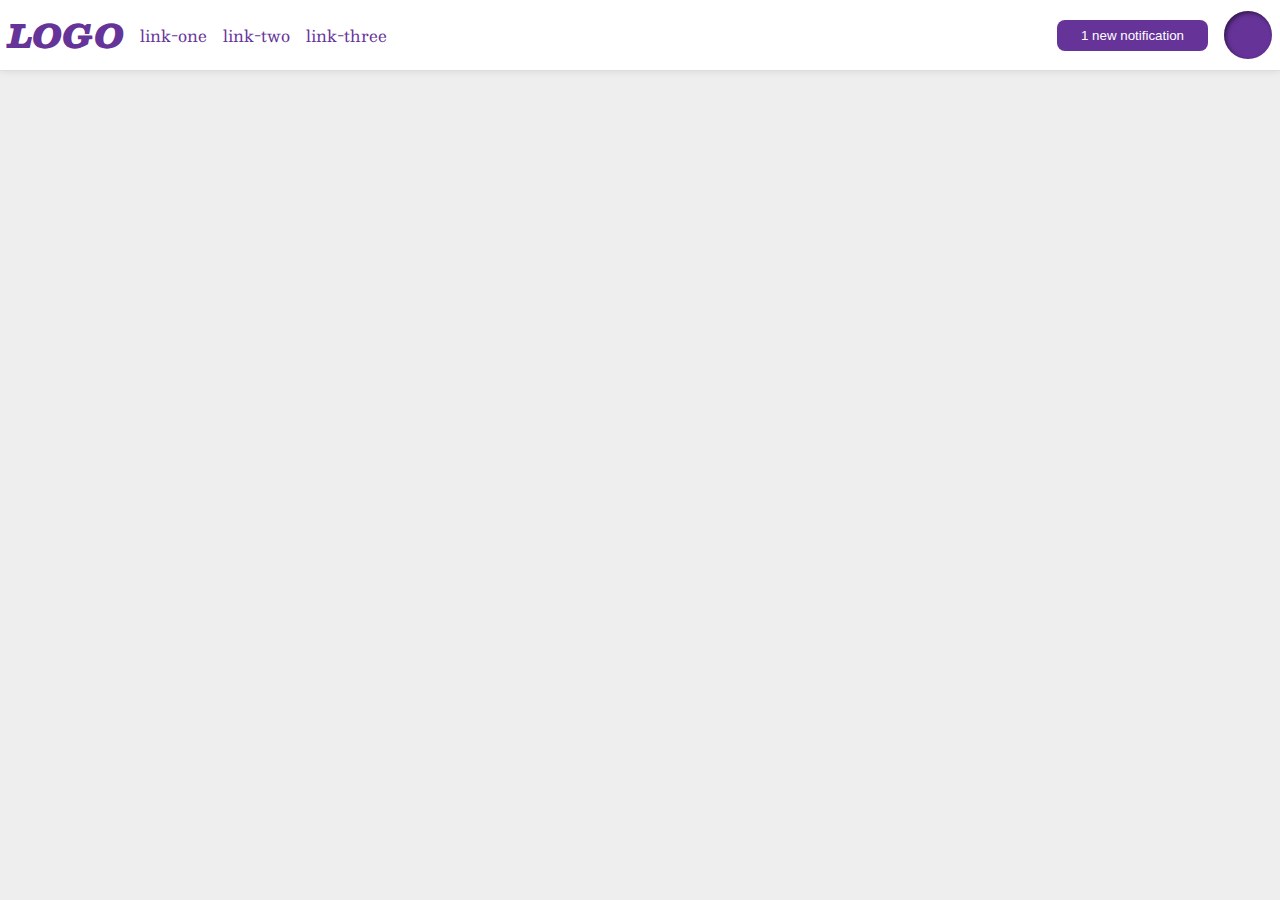
<file: flex/03-flex-header-2/index.html>
<!DOCTYPE html>
<html lang="en">

<head>
  <meta charset="UTF-8">
  <meta http-equiv="X-UA-Compatible" content="IE=edge">
  <meta name="viewport" content="width=device-width, initial-scale=1.0">
  <title>Flex Header 2</title>
  <link rel="stylesheet" href="style.css">
</head>

<body>
  <div class="header">
    <div class="left">
      <div class="logo">
        LOGO
      </div>
      <ul class="links">
        <li><a href="google.com">link-one</a></li>
        <li><a href="google.com">link-two</a></li>
        <li><a href="google.com">link-three</a></li>
      </ul>
    </div>
    <div class="right">
      <button class="notifications">
        1 new notification
      </button>
      <div class="profile-image"></div>
    </div>
  </div>
</body>

</html>
</file>
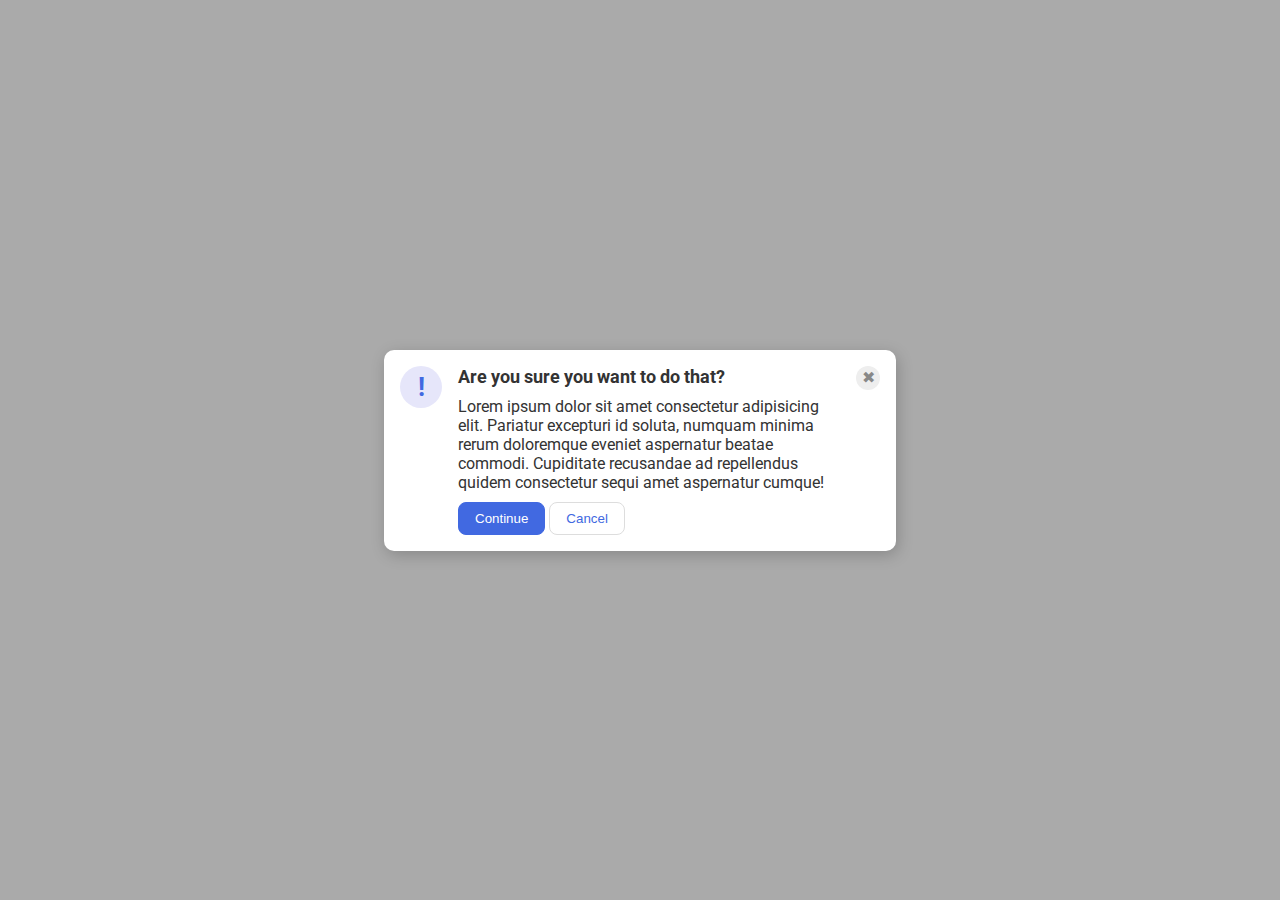
<file: flex/05-flex-modal/index.html>
<!DOCTYPE html>
<html lang="en">

<head>
  <meta charset="UTF-8">
  <meta http-equiv="X-UA-Compatible" content="IE=edge">
  <meta name="viewport" content="width=device-width, initial-scale=1.0">
  <link rel="stylesheet" href="style.css">
  <title>Modal</title>
</head>

<body>
  <div class="modal">
    <div class="icon">!</div>
    <div class="column">
      <div class="header">Are you sure you want to do that?</div>
      <div class="text">Lorem ipsum dolor sit amet consectetur adipisicing elit. Pariatur excepturi id soluta, numquam
        minima rerum doloremque eveniet aspernatur beatae commodi. Cupiditate recusandae ad repellendus quidem
        consectetur sequi amet aspernatur cumque!</div>
        <div class="buttons">
          <button class="continue">Continue</button>
          <button class="cancel">Cancel</button>
        </div>
    </div>
    <div class="close-button">✖</div>
  </div>
</body>

</html>
</file>
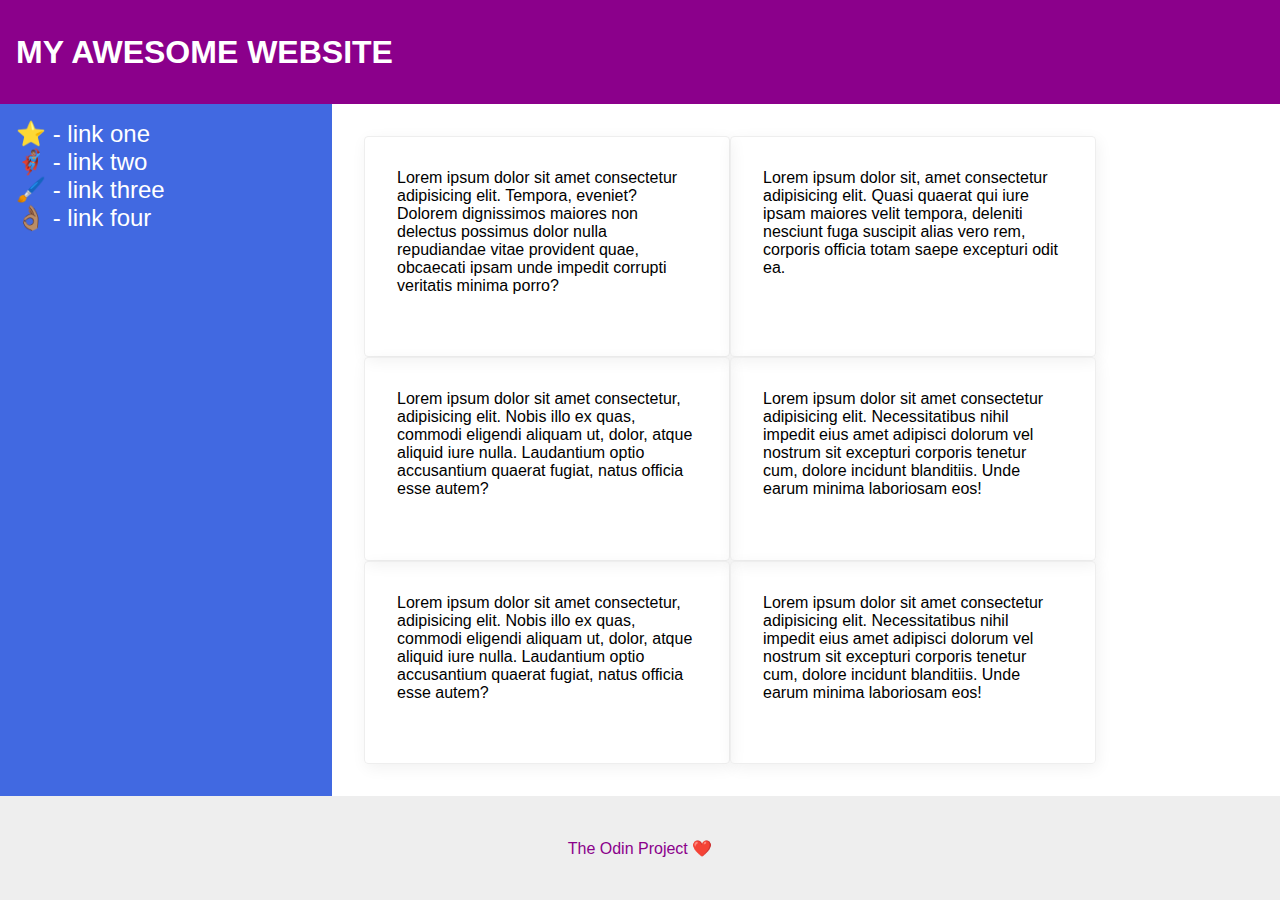
<file: flex/07-flex-layout-2/index.html>
<!DOCTYPE html>
<html lang="en">

<head>
  <meta charset="UTF-8">
  <meta http-equiv="X-UA-Compatible" content="IE=edge">
  <meta name="viewport" content="width=device-width, initial-scale=1.0">
  <title>The Holy Grail</title>
  <link rel="stylesheet" href="style.css">
</head>

<body>
  <div class="header">
    MY AWESOME WEBSITE
  </div>

  <div class="content">
    <div class="sidebar">
      <ul>
        <li><a href="#">⭐ - link one</a></li>
        <li><a href="#">🦸🏽‍♂️ - link two</a></li>
        <li><a href="#">🖌️ - link three</a></li>
        <li><a href="#">👌🏽 - link four</a></li>
      </ul>
    </div>
    <div class="card-container">
      <div class="card">Lorem ipsum dolor sit amet consectetur adipisicing elit. Tempora, eveniet? Dolorem dignissimos
        maiores non delectus possimus dolor nulla repudiandae vitae provident quae, obcaecati ipsam unde impedit
        corrupti veritatis minima porro?</div>
      <div class="card">Lorem ipsum dolor sit, amet consectetur adipisicing elit. Quasi quaerat qui iure ipsam maiores
        velit tempora, deleniti nesciunt fuga suscipit alias vero rem, corporis officia totam saepe excepturi odit ea.
      </div>
      <div class="card">Lorem ipsum dolor sit amet consectetur, adipisicing elit. Nobis illo ex quas, commodi eligendi
        aliquam ut, dolor, atque aliquid iure nulla. Laudantium optio accusantium quaerat fugiat, natus officia esse
        autem?</div>
      <div class="card">Lorem ipsum dolor sit amet consectetur adipisicing elit. Necessitatibus nihil impedit eius amet
        adipisci dolorum vel nostrum sit excepturi corporis tenetur cum, dolore incidunt blanditiis. Unde earum minima
        laboriosam eos!</div>
      <div class="card">Lorem ipsum dolor sit amet consectetur, adipisicing elit. Nobis illo ex quas, commodi eligendi
        aliquam ut, dolor, atque aliquid iure nulla. Laudantium optio accusantium quaerat fugiat, natus officia esse
        autem?</div>
      <div class="card">Lorem ipsum dolor sit amet consectetur adipisicing elit. Necessitatibus nihil impedit eius amet
        adipisci dolorum vel nostrum sit excepturi corporis tenetur cum, dolore incidunt blanditiis. Unde earum minima
        laboriosam eos!</div>
    </div>
  </div>
  <div class="footer">
    The Odin Project ❤️
  </div>
</body>

</html>
</file>
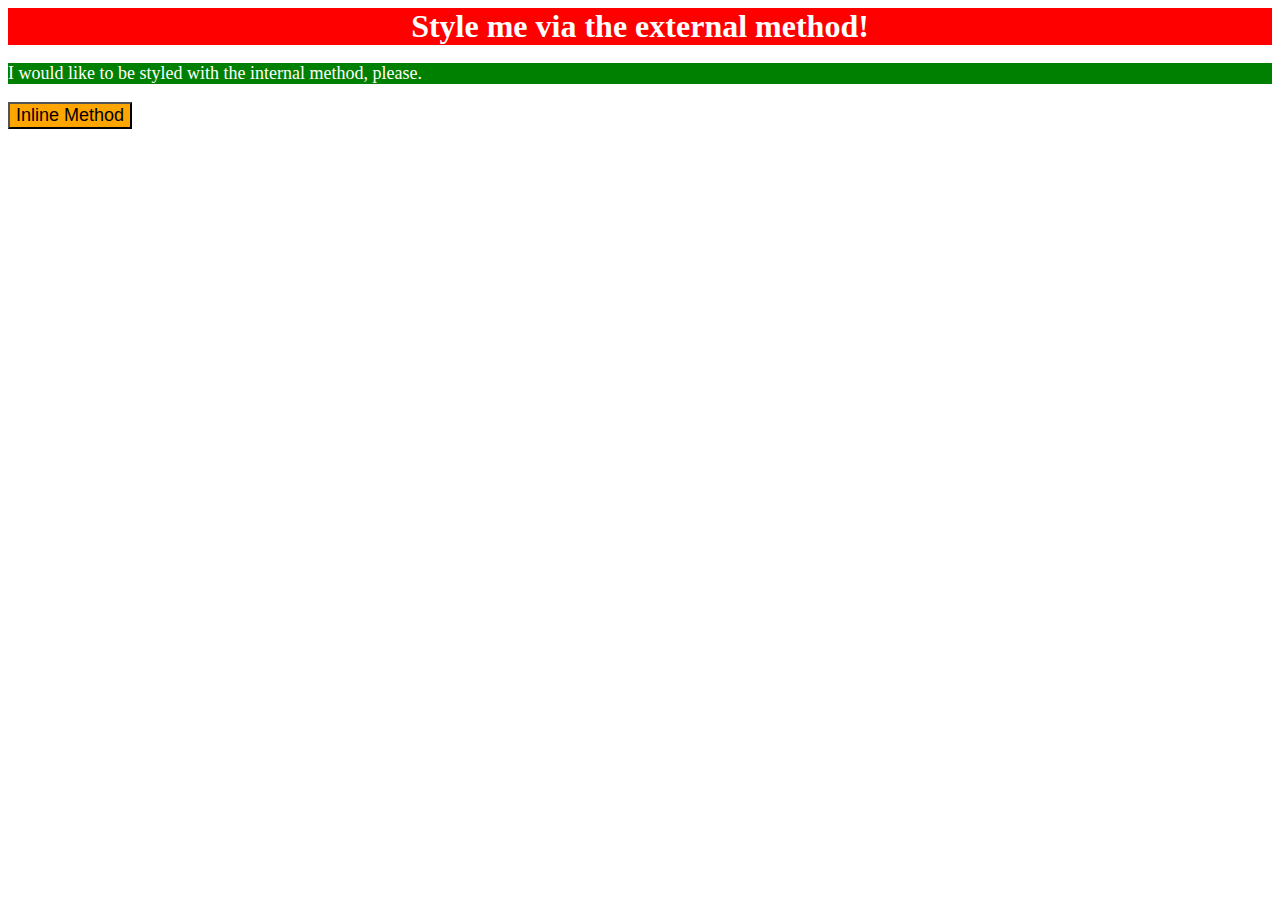
<file: foundations/01-css-methods/index.html>
<!DOCTYPE html>
<html lang="en">
  <head>
    <link rel="stylesheet" href="index.css">
    <style>
      .internal{
        background-color: green;
        color: white;
        font-size: 18px;
      }
    </style>
    <meta charset="UTF-8">
    <meta http-equiv="X-UA-Compatible" content="IE=edge">
    <meta name="viewport" content="width=device-width, initial-scale=1.0">
    <title>Methods for Adding CSS</title>
  </head>
  <body>
    <div class="external">Style me via the external method!</div>
    <p class="internal">I would like to be styled with the internal method, please.</p>
    <button style="background-color: orange; font-size: 18px;">Inline Method</button>
  </body>
</html>
</file>
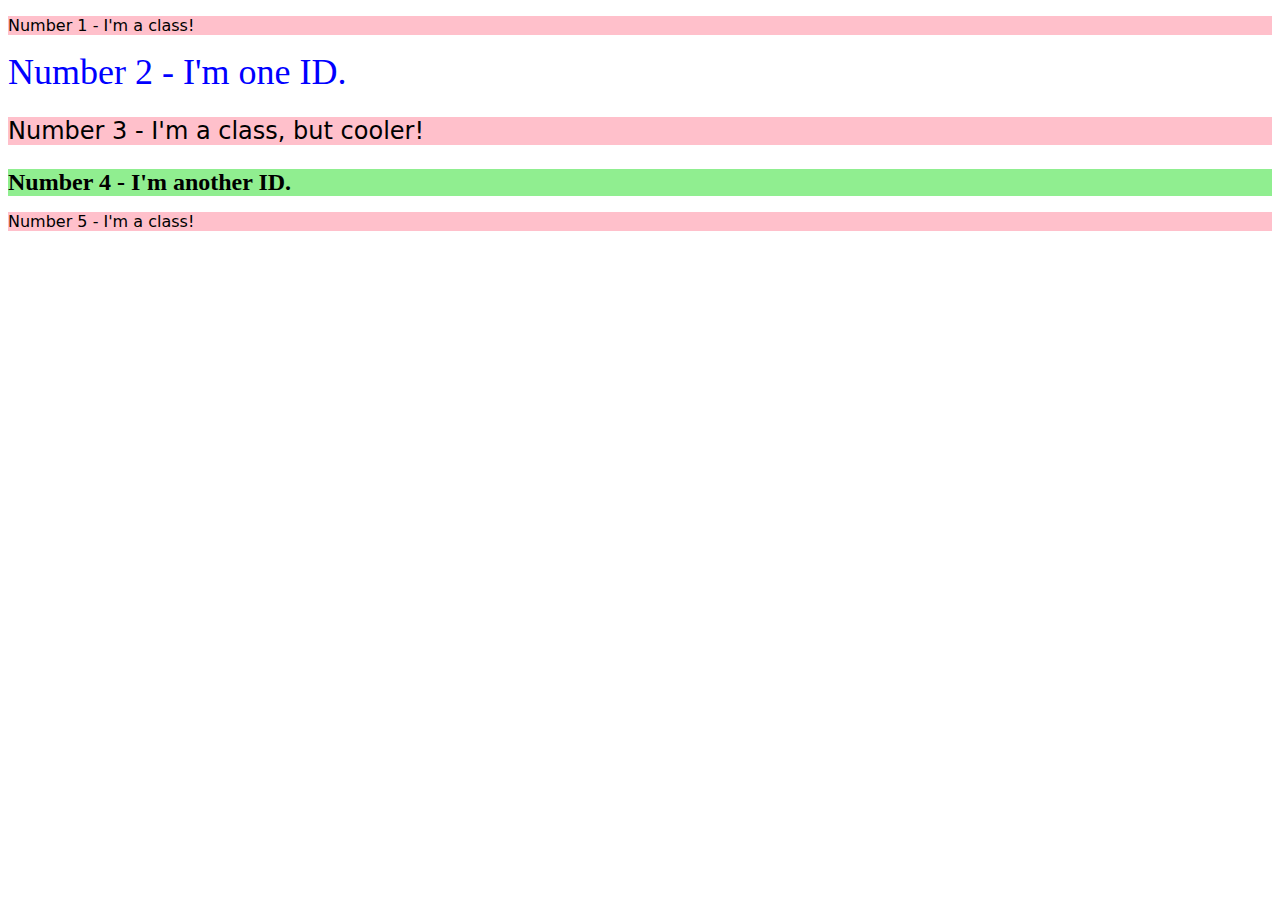
<file: foundations/02-class-id-selectors/index.html>
<!DOCTYPE html>
<html lang="en">
  <head>
    <meta charset="UTF-8">
    <meta http-equiv="X-UA-Compatible" content="IE=edge">
    <meta name="viewport" content="width=device-width, initial-scale=1.0">
    <title>Class and ID Selectors</title>
    <link rel="stylesheet" href="style.css">
  </head>
  <body>
    <p>Number 1 - I'm a class!</p>
    <div id="two">Number 2 - I'm one ID.</div>
    <p class = "cool">Number 3 - I'm a class, but cooler!</p>
    <div id="four">Number 4 - I'm another ID.</div>
    <p>Number 5 - I'm a class!</p>
  </body>
</html>
</file>
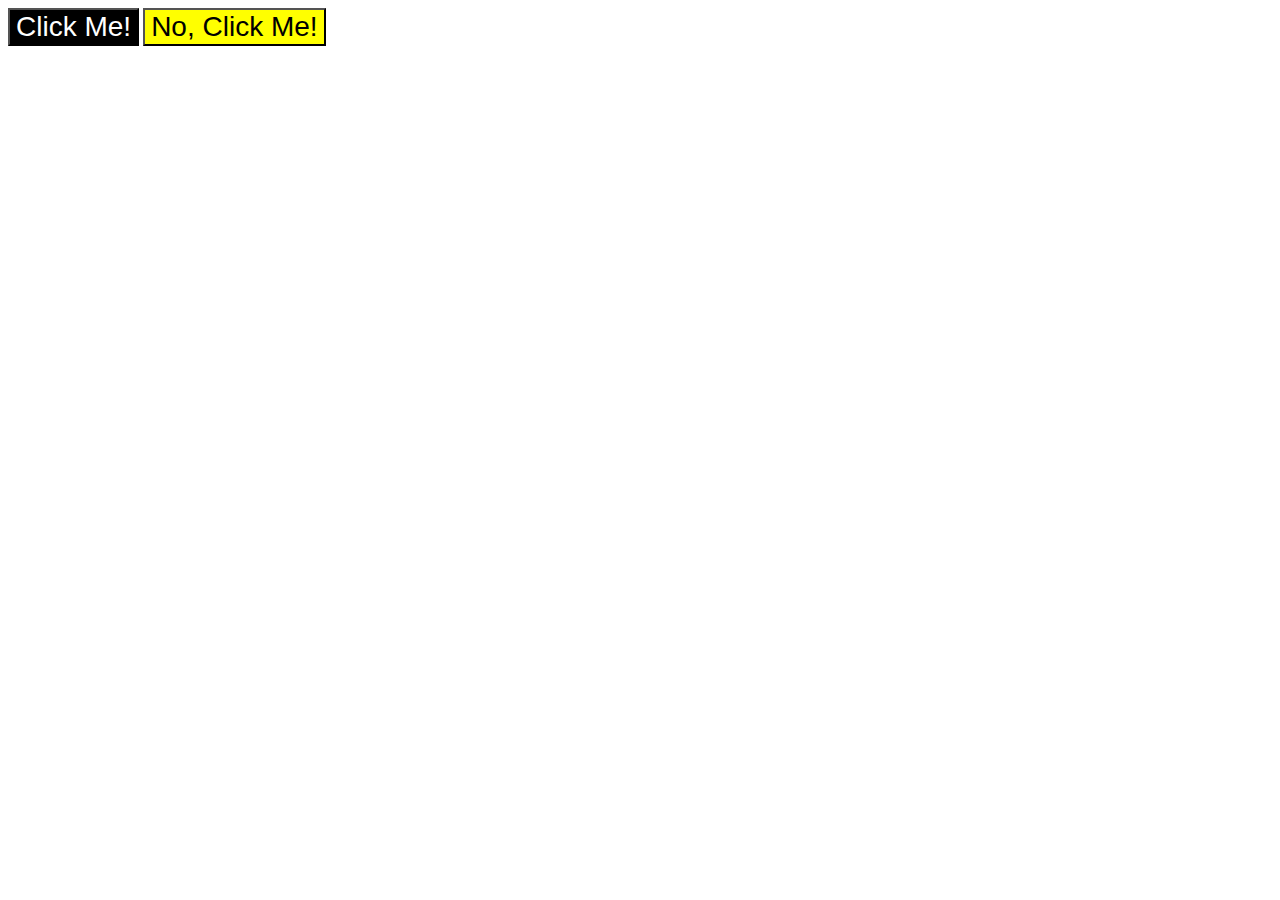
<file: foundations/03-grouping-selectors/index.html>
<!DOCTYPE html>
<html lang="en">
  <head>
    <meta charset="UTF-8">
    <meta http-equiv="X-UA-Compatible" content="IE=edge">
    <meta name="viewport" content="width=device-width, initial-scale=1.0">
    <title>Grouping Selectors</title>
    <link rel="stylesheet" href="style.css">
  </head>
  <body>
    <button class="b1">Click Me!</button>
    <button class="b2">No, Click Me!</button>
  </body>
</html>
</file>
<file: flex/03-flex-header-2/style.css>
/* this is some magical font-importing.  
you'll learn about it later. */
@import url('https://fonts.googleapis.com/css2?family=Besley:ital,wght@0,400;1,900&display=swap');

body {
  margin: 0;
  background: #eee;
  font-family: Besley, serif;
}

.header {
  background: white;
  border-bottom: 1px solid #ddd;
  box-shadow: 0 0 8px rgba(0,0,0,.1);
  display: flex;
  align-items: center;
  justify-content: space-between;
  padding: 8px;
}

.profile-image {
  background: rebeccapurple;
  box-shadow: inset 2px 2px 4px rgba(0,0,0,.5);
  border-radius: 50%;
  width: 48px;
  height:  48px;
}

.logo {
  color: rebeccapurple;
  font-size: 32px;
  font-weight: 900;
  font-style: italic;
}

button {
  border: none;
  border-radius: 8px;
  background: rebeccapurple;
  color: white;
  padding: 8px 24px;
}

a {
  /* this removes the line under our links */
  text-decoration: none;
  color: rebeccapurple;
}

ul {
  list-style-type: none;
  display: flex;
  margin: 0;
  padding: 0;
  gap: 16px
}

.left, .right {
  display: flex;
  align-items: center;
  gap: 16px;
}
</file>
<file: flex/05-flex-modal/style.css>
@import url('https://fonts.googleapis.com/css2?family=Roboto:wght@400;700&display=swap');

html, body {
  height: 100%;
}

body {
  font-family: Roboto, sans-serif;
  margin: 0;
  background: #aaa;
  color: #333;
  /* I'll give you this one for free lol */
  display: flex;
  align-items: center;
  justify-content: center;
}

.modal {
  background: white;
  width: 480px;
  border-radius: 10px;
  box-shadow: 2px 4px 16px rgba(0,0,0,.2);
  gap: 16px;
  padding: 16px;
  display: flex;
}

.icon {
  color: royalblue;
  font-size: 26px;
  font-weight: 700;
  background: lavender;
  width: 42px;
  height: 42px;
  border-radius: 50%;
  display: flex;
  align-items: center;
  justify-content: center;  
  flex-shrink: 0;
}

.close-button {
  background: #eee;
  border-radius: 50%;
  color: #888;
  font-weight: 400;
  font-size: 16px;
  height: 24px;
  width: 24px;
  display: flex;
  align-items: center;
  justify-content: center;
  flex-shrink: 0;
}

button {
  padding: 8px 16px;
  border-radius: 8px;
}

button.continue {
  background: royalblue;
  border: 1px solid royalblue;
  color: white;
}

button.cancel {
  background: white;
  border: 1px solid #ddd;
  color: royalblue;
}

.column {
  display: flex;
  flex-direction: column;
  gap: 10px;

}

.header {
  font-weight: bold;
  font-size: large;
}
</file>
<file: flex/07-flex-layout-2/style.css>
body {
  font-family: -apple-system, BlinkMacSystemFont, 'Segoe UI', Roboto, Oxygen, Ubuntu, Cantarell, 'Open Sans', 'Helvetica Neue', sans-serif;
  margin: 0;
  min-height: 100vh;
  display: flex;
  flex-direction: column;
  flex: 1 1 auto;
}

.header {
  padding-left: 16px;
  height: 72px;
  background: darkmagenta;
  color: white;
  font-size: 32px;
  font-weight: 900;
  display: flex;
  align-items: center;

}

.footer {
  margin-top: auto;
  height: 72px;
  background: #eee;
  color: darkmagenta;
  flex-direction: row;
  justify-content: center;
  align-items: center;
}

.sidebar {
  width: 300px;
  background: royalblue;
  display: flex;
  flex-shrink: 0;
  padding: 16px;
}

.sidebar > ul > li > a {
  font-size: 24px;
  color: white;
  text-decoration: none;
}

.card-container {
  padding: 32px;
  display: flex;
  flex-wrap:wrap;
}

.card {
  width: 300px;
  border: 1px solid #eee;
  box-shadow: 2px 4px 16px rgba(0,0,0,.06);
  border-radius: 4px;
  padding: 32px;
}

.header,
.footer {
  display: flex;
  padding: 16px;
}

.content {
  display: flex;
  flex: 1;
  flex-direction: row;
}

ul {
  list-style: none;
  margin: 0;
  padding: 0;
}
</file>
<file: foundations/01-css-methods/index.css>
.external {
    background-color: red;
    color: white;
    text-align: center;
    font-size: 32px;
    font-weight: bold;
}
</file>
<file: foundations/02-class-id-selectors/style.css>
p {
    background-color:pink;
    font-family:Verdana, "Dejavu Sans", sans-serif;
}
#two {
    color:blue;
    font-size:36px;
}
.cool {
    font-size: 24px;
}
#four {
    background-color: lightgreen;
    font-size: 24px;
    font-weight: bold;
}
</file>
<file: foundations/03-grouping-selectors/style.css>
.b1 {
    background-color: black;
    color:white;
}
.b2 {
    background-color: yellow;
}
.b1, .b2 {
    font-size: 28px;
    font-family: 'Helvetica', 'Times New Roman', sans-serif;
}
</file>
